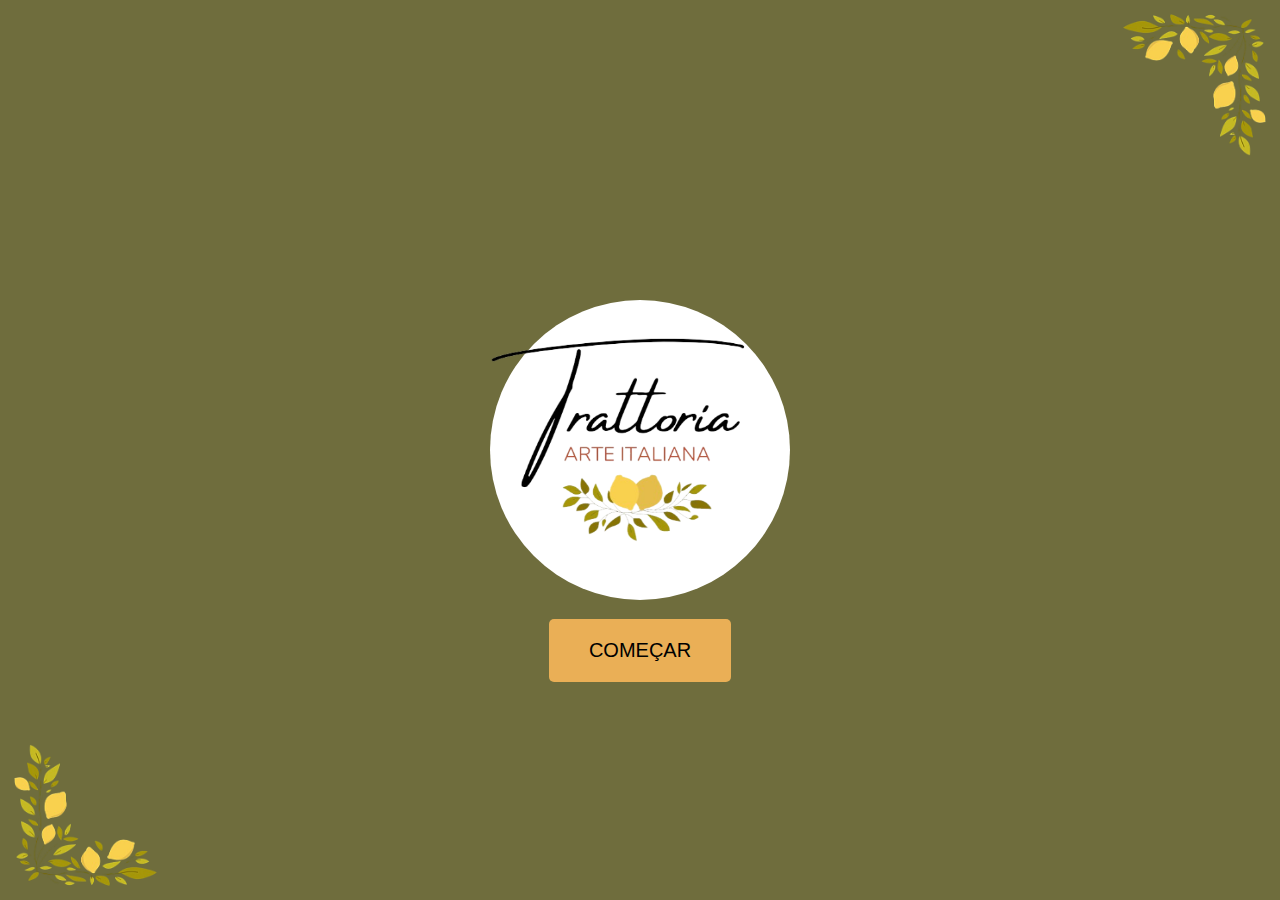
<file: Trattoria/Trattoria/index.html>
<!DOCTYPE html>
<html lang="pt-br">
<head>
   <meta charset="UTF-8">
   <meta name="viewport" content="width=device-width, initial-scale=1.0">
   <title>Bem Vindo a Trattoria</title>
   <link rel="stylesheet" href="./styles/index.css">
   <link rel="shortcut icon" href="./images/favicon.ico" type="image/x-icon">
</head>
<body>
   <div class="container">
      <div class="center">
         <img class="logo" src="./images/logo.png" alt="Logo">
      </div>
      <img class="plant-top-right" src="./images/plants2.png" alt="">
      <img class="plant-bottom-left" src="./images/plants2.png" alt="">
      <a href="pages/about.html"><button class="start">COMEÇAR</button></a>
   </div>
</body>
</html>
</file>
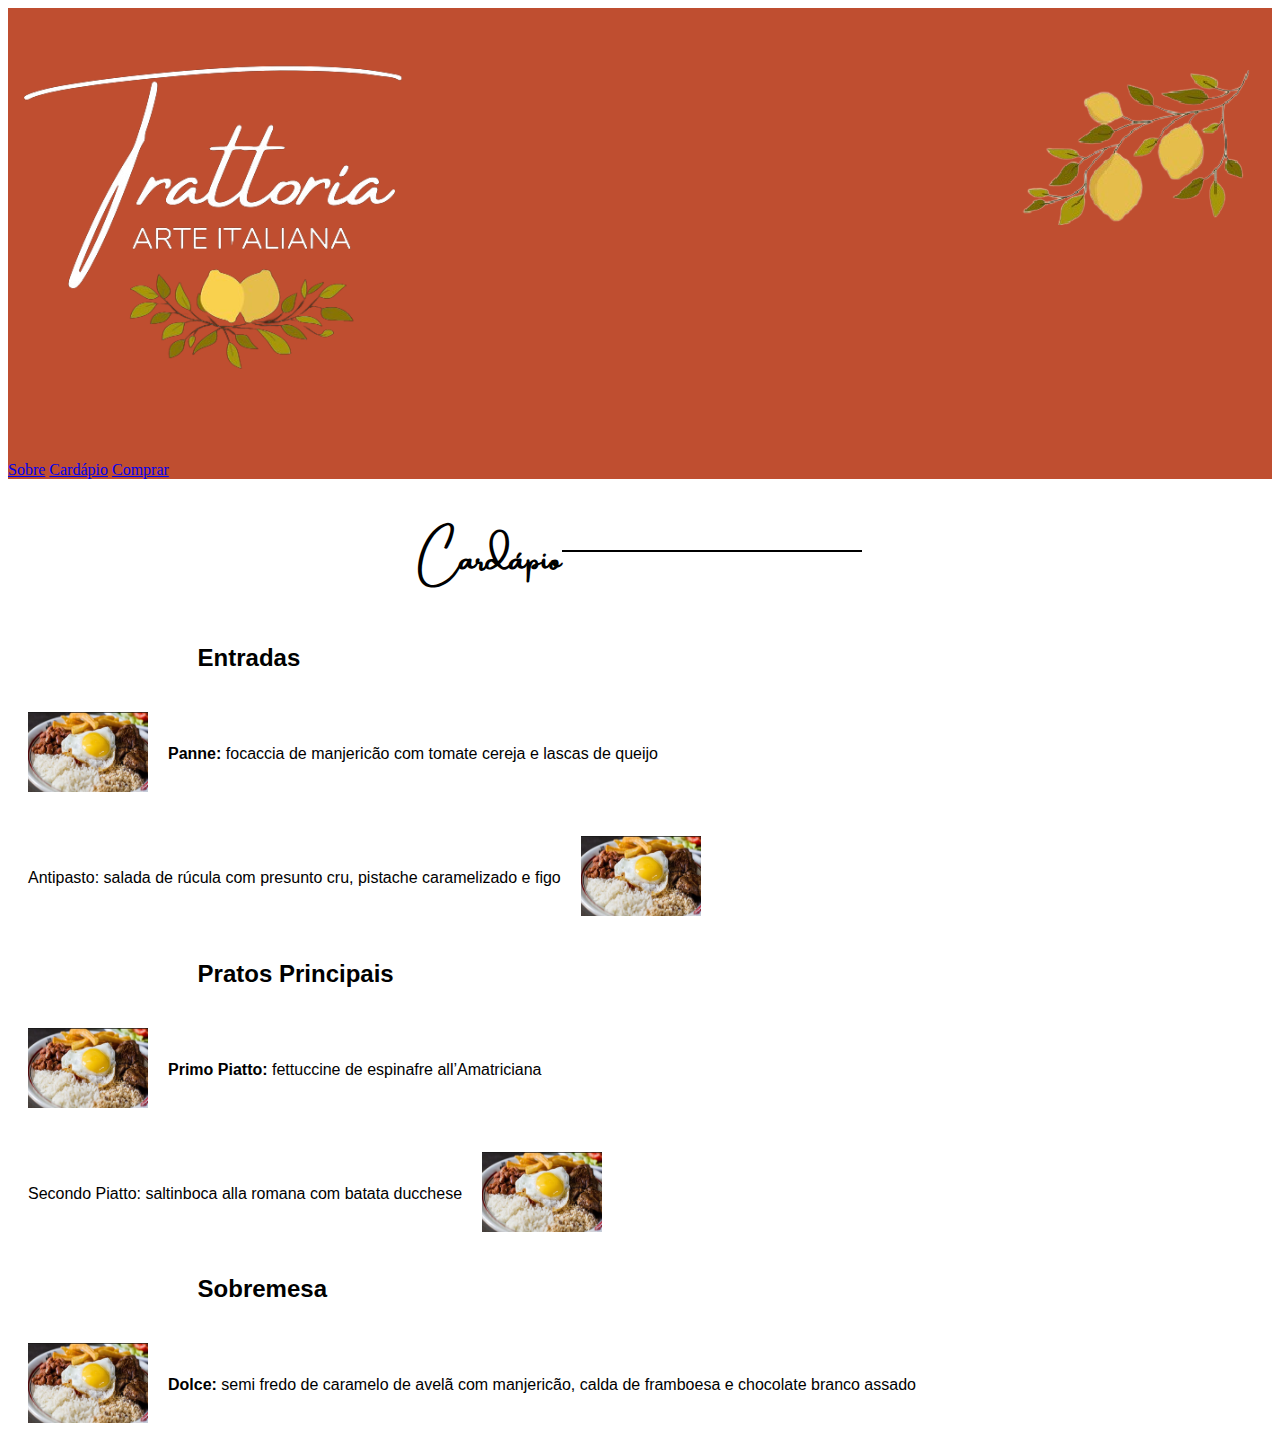
<file: Trattoria/Trattoria/pages/menu.html>
<!DOCTYPE html>
<html lang="pt-br">
<head>
    <meta charset="UTF-8">
    <meta name="viewport" content="width=device-width, initial-scale=1.0">
    <title>Cardápio Trattoria 2023</title>
    <link rel="stylesheet" href="../styles/header.css">
    <link rel="stylesheet" href="../styles/menu.css">
    <link rel="shortcut icon" href="../images/favicon.ico" type="image/x-icon">
</head>
<body>
    <div class="container">
        <header>
            <img src="../images/logo-branco.png" alt="Logo">
            <nav>
               <a href="./about.html">Sobre</a>
               <a class="line" href="menu.html">Cardápio</a>
               <a class="line" href="buy.html">Comprar</a>
            </nav>
         </header>

        <div class="title">
            <h1>Cardápio</h1>
            <div class="black-line"></div>
            <img class="plant" src="../images/plants.png" alt="">
        </div>

        <div class="title-dish">
            <h2>Entradas</h2>
        </div>
        <div class="dish">
            <div>
                <img class="image" src="../images/arroz-e-feijao.jpg" alt="Prato 1">
            </div>
            <div class="description">
                <p><strong>Panne:</strong> focaccia de manjericão com tomate cereja e lascas de queijo</p>
            </div>
        </div>
        <div class="dish">
            <div class="description">
                <p>Antipasto: salada de rúcula com presunto cru, pistache caramelizado e figo</p>
            </div>
            <div>
                <img class="image" src="../images/arroz-e-feijao.jpg" alt="Prato 1">
            </div>
        </div>

        <div class="title-dish">
            <h2>Pratos Principais</h2>
        </div>
        <div class="dish">
            <div>
                <img class="image" src="../images/arroz-e-feijao.jpg" alt="Prato 1">
            </div>
            <div class="description">
                <p><strong>Primo Piatto:</strong> fettuccine de espinafre all’Amatriciana</p>
            </div>
        </div>
        <div class="dish">
            <div class="description">
                <p>Secondo Piatto: saltinboca alla romana com batata ducchese</p>
            </div>
            <div>
                <img class="image" src="../images/arroz-e-feijao.jpg" alt="Prato 1">
            </div>
        </div>

        <div class="title-dish">
            <h2>Sobremesa</h2>
        </div>
        <div class="dish">
            <div>
                <img class="image" src="../images/arroz-e-feijao.jpg" alt="Prato 1">
            </div>
            <div class="description">
                <p><strong>Dolce:</strong> semi fredo de caramelo de avelã com manjericão, calda de framboesa e chocolate branco assado</p>
            </div>
        </div>
    </div>
</body>
</html>
</file>
<file: Trattoria/Trattoria/styles/index.css>
@font-face {
   font-family: myFont;
   src: url('./fonts/Amsterdam.ttf');
}

* {
   padding: 0;
   margin: 0;
}

.container {
   background-color: #6F6D3D;
   height: 100vh;
   width: 100vw;
   display: flex;
   flex-direction: column;
   align-items: center;
   justify-content: center;
}

.center {
   height: 300px;
   width: 300px;
   background-color: #fff;
   border-radius: 50%;
   position: absolute;
   top: 50%;
   left: 50%;
   transform: translate(-50%, -50%);
}

.logo {
   width: 300px;
   max-width: 100%; 
   max-height: 100%;
   transform: translate(-3%, 0%);
}

.plant-top-right {
   position: absolute;
   top: 10px; 
   right: 10px; 
   max-width: 150px;
}

.plant-bottom-left {
   position: absolute;
   bottom: 10px;
   left: 10px;
   max-width: 150px;
   transform: rotate(180deg);
}

.start {
   margin-top: 400px;
   padding: 20px 40px;
   background-color: #eaaf56;
   color: black; 
   border: none; 
   border-radius: 5px; 
   cursor: pointer;
   z-index: 1;
   font-size: 20px;
   font-family: 'Nunito Sons', sans-serif;
 }
</file>
<file: Trattoria/Trattoria/styles/header.css>
header {
    background-color: #BF4E30;
}

.navbar-brand img {
    width: 100px;
}
</file>
<file: Trattoria/Trattoria/styles/menu.css>
@font-face {
    font-family: myFont;
    src: url('..//fonts/Amsterdam.ttf');
}

.title {
    display: flex;
    align-items: center;
    justify-content: center;
}

h1 {
    font-family: myFont;
}

h2 {
    font-family: "Nunito Sans", sans-serif;
    font-weight: 700;
    margin-left: 15%;
}

.black-line {
    width: 300px;
    height: 2px;
    background-color: black;
}

.plant {
    position: absolute;
    right: 2%;
    top: 65px;
    transform: rotateY(180deg);
    z-index: 2;
}

p {
    font-family: "Nunito Sans", sans-serif;
    text-align: justify;
}

.dish {
    padding: 20px;
    display: flex;
    align-items: center;
    gap: 20px;
}

.image {
    height: 80px;
    width: 120px;
}
</file>
